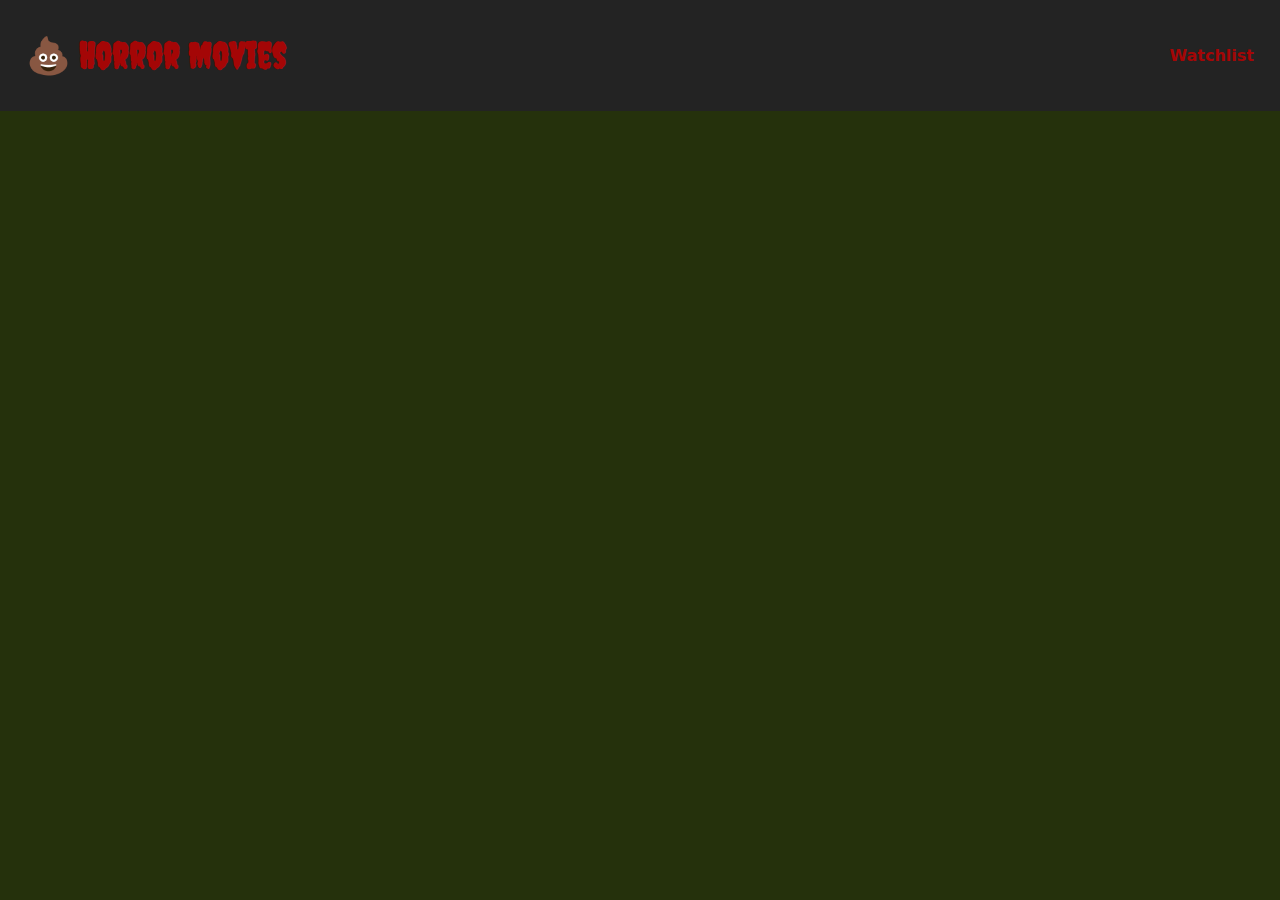
<file: watchlist.html>
<!DOCTYPE html>
<html lang="en">
  <head>
    <meta charset="UTF-8" />
    <meta http-equiv="X-UA-Compatible" content="IE=edge" />
    <meta name="viewport" content="width=device-width, initial-scale=1.0" />
    <title>💩 Watchlist</title>
    <link rel="stylesheet" href="style.css" />
    <script
      src="https://cdnjs.cloudflare.com/ajax/libs/jquery/3.6.4/jquery.min.js"
      integrity="sha512-pumBsjNRGGqkPzKHndZMaAG+bir374sORyzM3uulLV14lN5LyykqNk8eEeUlUkB3U0M4FApyaHraT65ihJhDpQ=="
      crossorigin="anonymous"
      referrerpolicy="no-referrer"
    ></script>
  </head>
  <body>
    <header>
      <a href="/">
        <h1>💩 Horror Movies</h1>
      </a>
      <nav>
        <a>Watchlist</a>
      </nav>
    </header>
    <div class="movies" style="padding-top: 0;"></div>
    <script src="watchlist.js" type="module" defer></script>
  </body>
</html>
</file>
<file: style.css>
@import url('https://fonts.googleapis.com/css2?family=Creepster&family=Roboto+Slab&display=swap');
* {
    box-sizing: border-box;
}

body {
    background-color: #25310C;
    color: #fbfffe;
    margin: 0;
}

header {
    padding-left: 1rem;
    padding-right: 1rem;
    background-color: rgb(35, 35, 35);
    display: flex;
    justify-content: space-between;
    align-items: center;
    z-index: 1;
    color: #a40606;
    font-family: 'Creepster', cursive;
}

header h1 {
    font-size: 36px;
}

header a h1 {
    font-family: 'Creepster', cursive;
    font-size: 36px;
}

header a {
    color: #a40606;
    margin: 10px;
    font-weight: bold;
    font-family: system-ui, -apple-system, BlinkMacSystemFont, 'Segoe UI', Roboto, Oxygen, Ubuntu, Cantarell, 'Open Sans', 'Helvetica Neue', sans-serif;
}

.sticky {
    position: fixed;
    top: 0;
    width: 100%;
}

.movies {
    margin: 10px;
    padding-top: 120px;
    display: grid;
    grid-template-columns: repeat(5, 1fr);
    place-items: center;
    gap: 20px 30px;
}

.movie-card {
    position: relative;
    font-family: 'Roboto Slab', serif;
    background-color: #12100e;
    border-radius: 10px;
    height: 100%;
    /* margin: 10px; */
    text-align: center;
}

.movie-card img {
    width: 100%;
    border: 5px solid #fbfffe;
    border-radius: 10px 10px 0 0;
}

a {
    text-decoration: none;
    color: white;
}

a:hover {
    text-decoration: underline;
}

.add-watch {
    position: absolute;
    bottom: 0;
    left: 0;
    background: url("./icons8-plus-48-2.png");
    height: 48px;
    width: 48px;
    margin: 10px;
    cursor: pointer;
    transition: ease 1000;
}

.remove {
    position: absolute;
    bottom: 0;
    left: 0;
    background: url("./icons8-remove-48.png");
    height: 48px;
    width: 48px;
    margin: 10px;
    cursor: pointer;
}

.watchlist {
    font-size: large;
    margin-right: 20px;
}

.poop {
    font-size: 28px;
    margin-right: 5px;
}

.added {
    transition: ease 1000;
    background: url("./icons8-ok-48.png");
}

/* Mobile View */
@media screen and (min-width:250px) and (max-width:480px) {
    header {
        flex-direction: column;
    }
    .watchlist {
        margin: 20px;
    }
    .movies{
        padding-top: 160px;
        grid-template-columns: repeat(1,1fr);
    }
}

/* Tablet View */
@media screen and (min-width:481px) and (max-width:820px) {
    .movies{
        padding-top: 160px;
        grid-template-columns: repeat(2,1fr);
    }
}
/* Laptop View */
@media screen and (min-width:820px) and (max-width:1200px) {
    .movies{
        grid-template-columns: repeat(3,1fr);
    }
}
</file>
